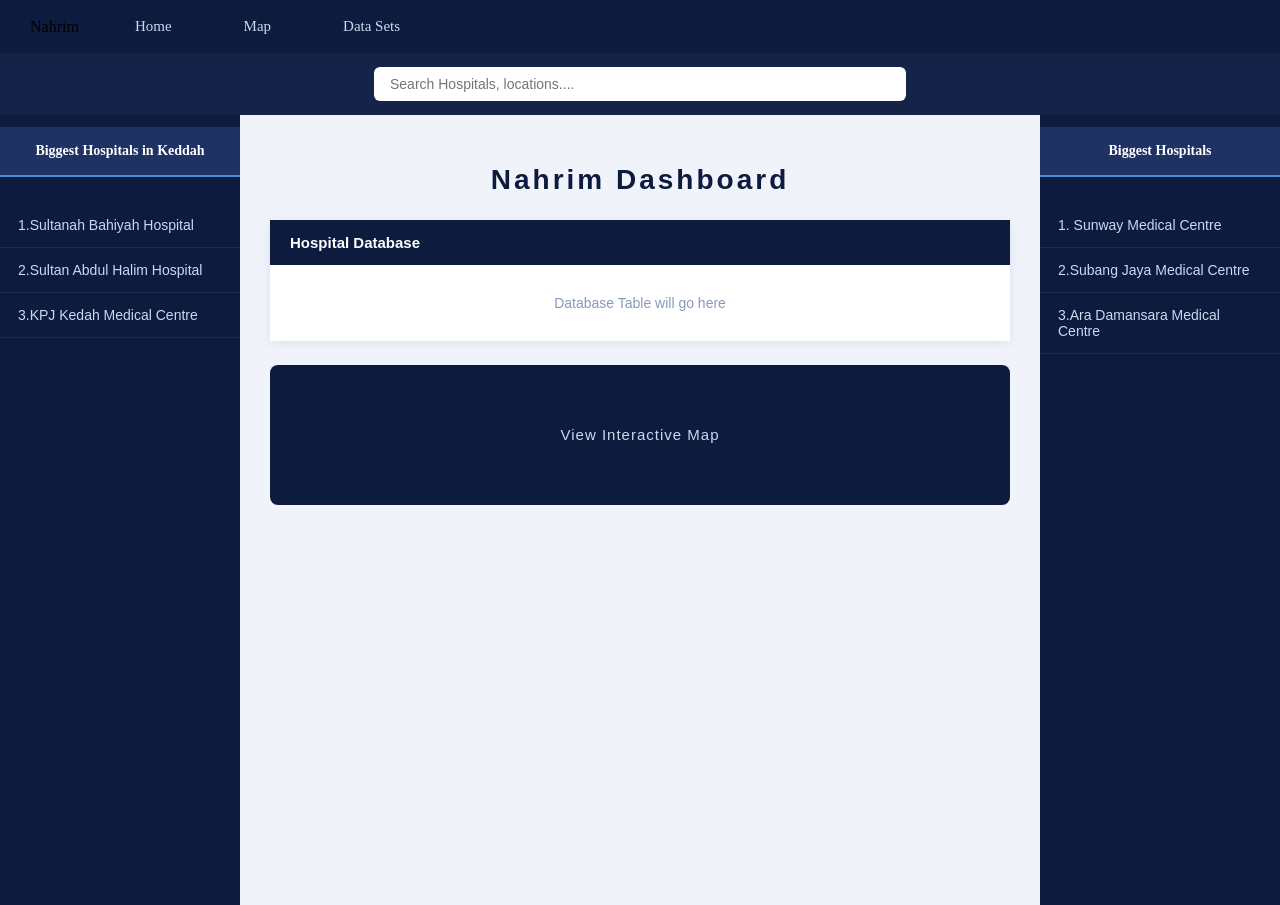
<file: index.html>
<!DOCTYPE html>
<html lang="en">
<head>
    <meta charset="UTF-8">
    <meta name="viewport" content="width=device-width, initial-scale=1.0">
    <link rel="stylesheet" href="CSS/stylesheet.css">
    <title>Nahrim Dashboard</title>
</head>
<body>
    <div class="dashboard">
        <div class="navbar">
            <div class ="Logo">Nahrim</div>
            <a href="#">Home</a>
            <a href="#">Map</a>
            <a href="#">Data Sets</a>
        </div>
        <div class="searchbar">
            <input type="text" placeholder="Search Hospitals, locations....">
        </div>
        
        <div class="layout">
            <div class="side-panel">
                <h2>Biggest Hospitals in Keddah</h2>
                <ul>
                    <li>1.Sultanah Bahiyah Hospital</li>
                    <li>2.Sultan Abdul Halim Hospital </li>
                    <li>3.KPJ Kedah Medical Centre</li>
                </ul>
            </div>
            <div class="center">
                <h1>Nahrim Dashboard</h1>
                <div class="table-box">
                    <div class="table-top">Hospital Database</div>
                    <div class="table-content">Database Table will go here</div>
                </div>
                <div class="map-box">
                    <p>View Interactive Map</p>
                </div>
            </div>
            <div class="side-panel">
                <h2>Biggest Hospitals</h2>
                <ul>
                    <li>1. Sunway Medical Centre</li>
                    <li>2.Subang Jaya Medical Centre</li>
                    <li>3.Ara Damansara Medical Centre</li>
                </ul>
            </div>
        </div>
    </div>
</body>
</html>
</file>
<file: CSS/stylesheet.css>
body {
    margin: 0;
    padding: 0;
}

.navbar {
    background-color: #0d1b3e;
    display: flex;
    align-items: center;
    padding: 12px 30px;
    gap: 40px;
    margin: 0;
}

.navbar a {
    color: #cdd8f0;
    text-decoration: none;
    font-size: 15px;
    padding: 6px 16px;
    border-radius: 5px;
}

.navbar a:hover {
    background-color: #1e3264;
    color: white;
}
.searchbar {
    background-color: #152348;
    padding: 14px;
    display: flex;
    justify-content: center;
}

.searchbar input {
    width: 500px;
    padding: 9px 16px;
    border: none;
    border-radius: 6px;
    font-size: 14px;
    outline: none;
}

.layout {
    display: flex;
    min-height: calc(100vh - 110px);
    background: #f0f4fa;
}

.side-panel {
    background-color: #0d1b3e;
    width: 240px;
    flex-shrink: 0;
}

.side-panel h2 {
    background-color: #1e3264;
    color: white;
    padding: 16px 18px;
    font-size: 14px;
    text-align: center;
    border-bottom:2px solid #4a90d9;
}

.side-panel ul {
    list-style: none;
    padding: 10px 0;
}

.side-panel ul li {
    padding: 14px 18px;
    color: #cdd8f0;
    font-size: 14px;
    border-bottom: 1px solid rgba(255, 255, 255, 0.07);
    cursor: pointer;
    font-family: Arial, Helvetica, sans-serif;
}

.side-panel ul li:hover {
    background-color: #243a75;
    color: white;
}

.center {
    flex: 1;
    padding: 30px;
    font-family: Arial, Helvetica, sans-serif;
}

.center h1 {
    text-align: center;
    color: #0d1b3e;
    font-size: 28px;
    letter-spacing: 3px;
    margin-bottom: 24px;
}

.table-box {
    background:white;
    border: 8px;
    overflow: hidden;
    box-shadow: 0 2px 10px rgba(0, 0, 0, 0.08);
    margin-bottom: 24px;
}

.table-box .table-top {
    background-color: #0d1b3e;
    color: white;
    padding: 14px 20px;
    font-size: 15px;
    font-weight: bold;
}

.table-box .table-content {
    padding: 30px 20px;
    color: #8a99bc;
    text-align: center;
    font-size: 14px;
}

.map-box {
    background-color: #0d1b3e;
    border-radius: 8px;
    height: 140px;
    display: flex;
    align-items: center;
    justify-content: center;
    cursor: pointer;
}

.map-box p {
    color: #cdd8f0;
    font-size: 15px;
    letter-spacing: 1px;
    font-family: Arial, Helvetica, sans-serif;
}

.map-box:hover {
    background-color: #1e3264;
}
</file>
